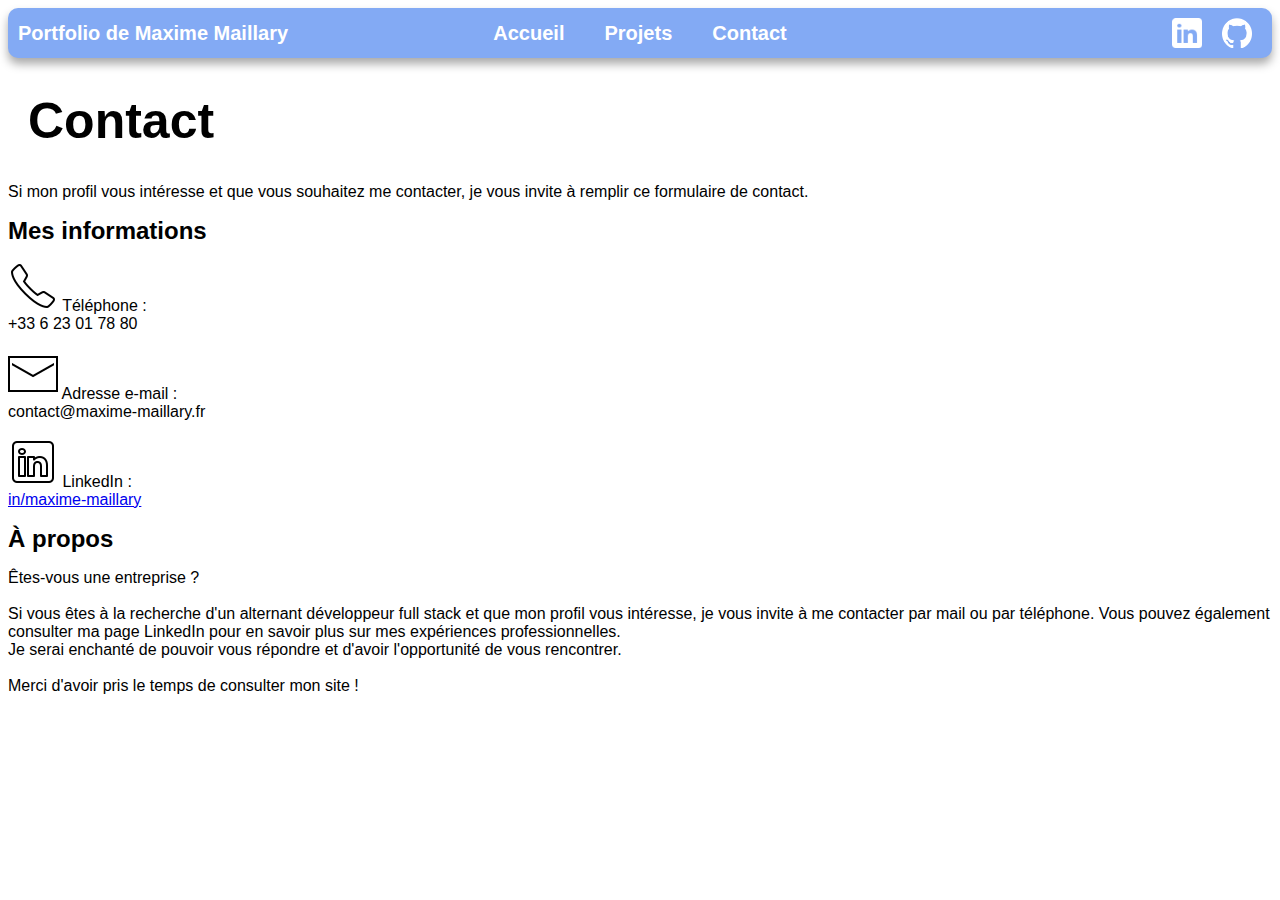
<file: contact.html>
<!DOCTYPE html>
<html lang="en">
<head>
    <meta charset="UTF-8">
    <meta name="viewport" content="width=device-width, initial-scale=1.0">
    <title>Contact - Maxime Maillary</title>
    <link rel="stylesheet" href="style.css">

    <link rel="preconnect" href="https://fonts.googleapis.com">
    <link rel="preconnect" href="https://fonts.gstatic.com" crossorigin>
    <link href="https://fonts.googleapis.com/css2?family=Bebas+Neue&display=swap" rel="stylesheet">
    <link rel="preconnect" href="https://fonts.googleapis.com">
    <link rel="preconnect" href="https://fonts.gstatic.com" crossorigin>
    <link href="https://fonts.googleapis.com/css2?family=Fira+Code:wght@400;600&family=Inter:wght@300;400;600;700&display=swap" rel="stylesheet">
    <link rel="stylesheet" href="style.css">
</head>
<body>
    <nav>
    <p>Portfolio de Maxime Maillary</p>

    <div class="burger">
        <span></span>
        <span></span>
        <span></span>
    </div>

    <div class="liens">
        <div class="accueil"><a href="index.html">Accueil</a></div>
        <div class="projets"><a href="projects.html">Projets</a></div>
        <div class="contact"><a href="contact.html">Contact</a></div>
    </div>
    
    <div class="social">
        <div class="linkedin">
            <a href="https://www.linkedin.com/in/maxime-maillary/" target="_blank"><img src="img/linkedin.png" width="30" height="30" alt="LinkedIn"></a>
        </div>
        <div class="github">
            <a href="https://github.com/maximemlly" target="_blank"><img src="img/github.png" width="30" height="30" alt="GitHub"></a>
        </div>
    </div>
</nav>

    <main>
        <h1>Contact</h1>
        <p>Si mon profil vous intéresse et que vous souhaitez me contacter, je vous invite à remplir ce formulaire de contact.</p>

        <section class="bloc">
            <div class="infos">
                <h2>Mes informations</h2>

                <div class="informations">
                        <p class="tel"><img src="[data-uri]" alt="phone"> Téléphone :
                            <br>+33 6 23 01 78 80
                        </p>
                        <p class="mail"><img src="[data-uri]" alt="mail"> Adresse e-mail :
                            <br>contact@maxime-maillary.fr
                        </p>
                        <p class="linkedin"><img src="[data-uri]" alt="linkedin"> LinkedIn :
                            <br><a href="https://www.linkedin.com/in/maxime-maillary/">in/maxime-maillary</a>
                        </p>
                </div>
            </div>
            <div class="text">
                <h2>À propos</h2>
                <p>Êtes-vous une entreprise ?
                    <br><br>Si vous êtes à la recherche d'un alternant développeur full stack et que mon profil vous intéresse, je vous invite à me contacter par mail ou par téléphone. Vous pouvez également consulter ma page LinkedIn pour en savoir plus sur mes expériences professionnelles.
                    <br>Je serai enchanté de pouvoir vous répondre et d'avoir l'opportunité de vous rencontrer.
                    <br><br>Merci d'avoir pris le temps de consulter mon site !
                </p>
            </div>
        </section>
    </main>
<script>
    const burger = document.querySelector('.burger');
    const nav = document.querySelector('nav');

    burger.addEventListener('click', () => {
        nav.classList.toggle('active');
    });
</script>
</body>
</html>
</file>
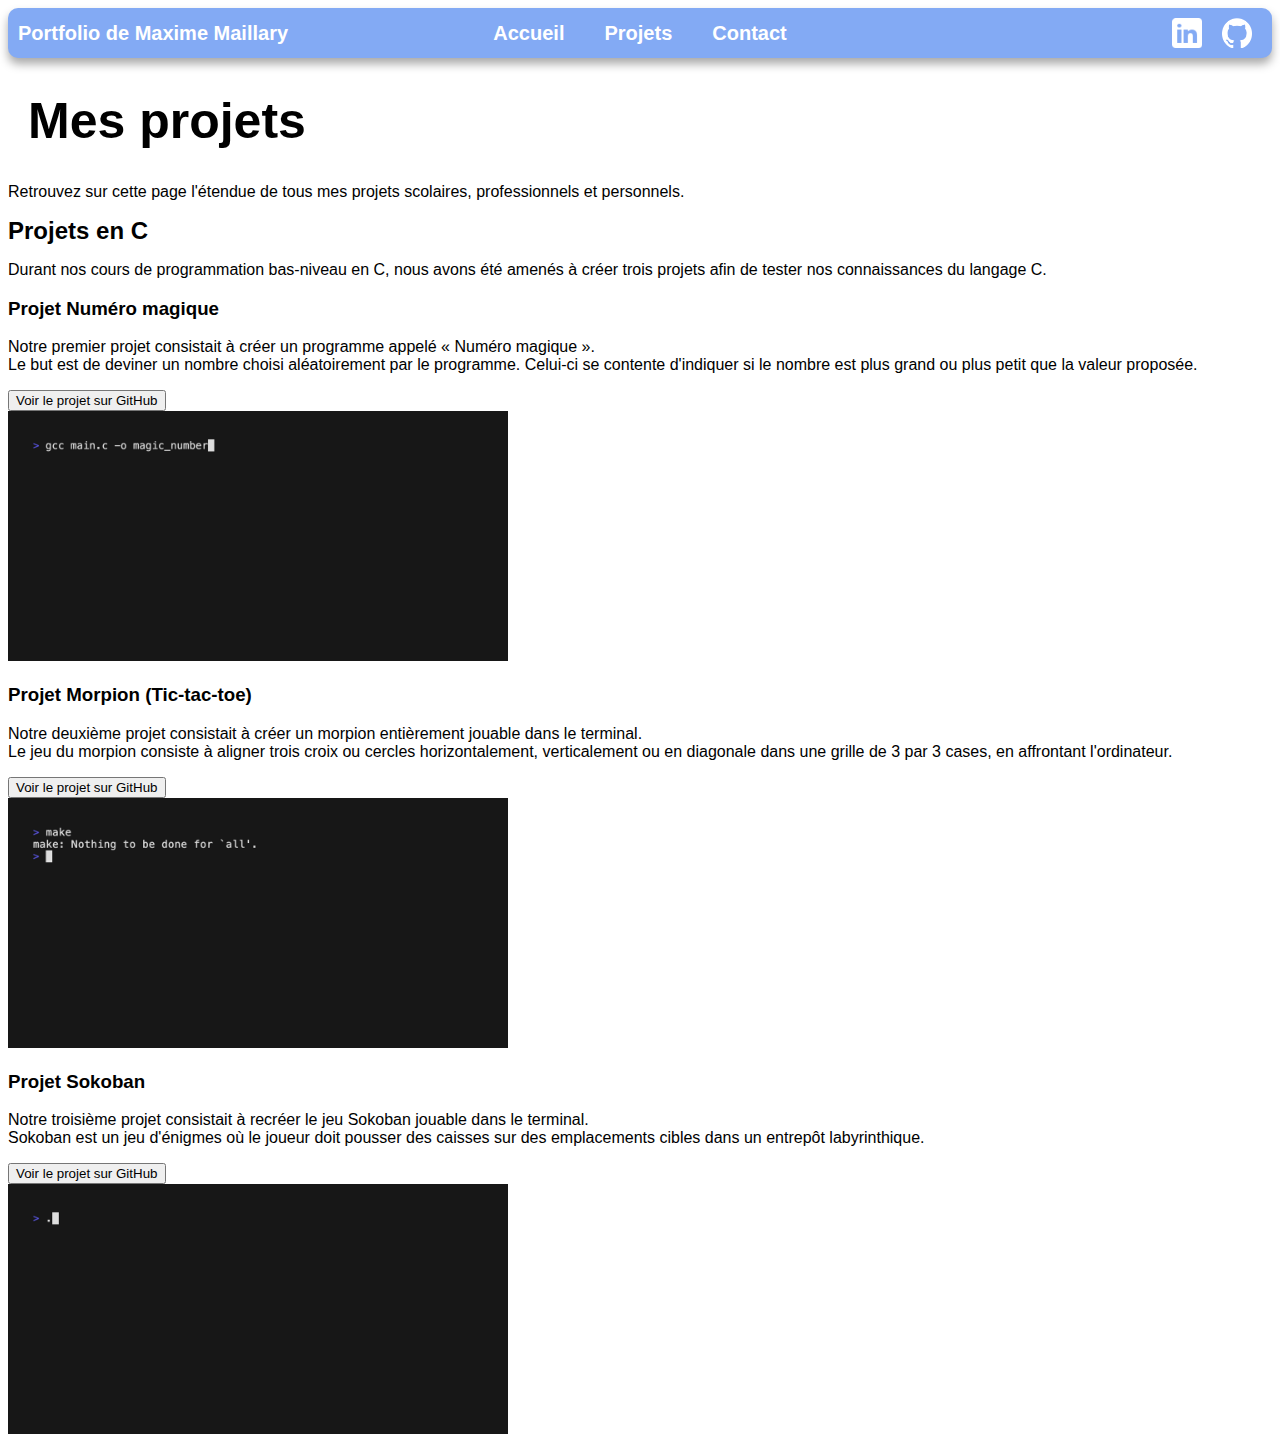
<file: projects.html>
<!DOCTYPE html>
<html lang="en">
<head>
    <meta charset="UTF-8">
    <meta name="viewport" content="width=device-width, initial-scale=1.0">
    <title>Mes projets - Maxime Maillary</title>
    <link rel="stylesheet" href="style.css">

    <link rel="preconnect" href="https://fonts.googleapis.com">
    <link rel="preconnect" href="https://fonts.gstatic.com" crossorigin>
    <link href="https://fonts.googleapis.com/css2?family=Bebas+Neue&display=swap" rel="stylesheet">
    <link rel="preconnect" href="https://fonts.googleapis.com">
    <link rel="preconnect" href="https://fonts.gstatic.com" crossorigin>
    <link href="https://fonts.googleapis.com/css2?family=Fira+Code:wght@400;600&family=Inter:wght@300;400;600;700&display=swap" rel="stylesheet">
    <link rel="stylesheet" href="style.css">
</head>
<body>
    <nav>
    <p>Portfolio de Maxime Maillary</p>

    <div class="burger">
        <span></span>
        <span></span>
        <span></span>
    </div>

    <div class="liens">
        <div class="accueil"><a href="index.html">Accueil</a></div>
        <div class="projets"><a href="projects.html">Projets</a></div>
        <div class="contact"><a href="contact.html">Contact</a></div>
    </div>
    
    <div class="social">
        <div class="linkedin">
            <a href="https://www.linkedin.com/in/maxime-maillary/" target="_blank"><img src="img/linkedin.png" width="30" height="30" alt="LinkedIn"></a>
        </div>
        <div class="github">
            <a href="https://github.com/maximemlly" target="_blank"><img src="img/github.png" width="30" height="30" alt="GitHub"></a>
        </div>
    </div>
</nav>

    <main>

        <h1>Mes projets</h1>
        <p>Retrouvez sur cette page l'étendue de tous mes projets scolaires, professionnels et personnels.</p>

        <section class="projets_c">
            <h2>Projets en C</h2>
            <p>Durant nos cours de programmation bas-niveau en C, nous avons été amenés à créer trois projets afin de tester nos connaissances du langage C.</p>

            <div class="projets">
                <div class="projet_1" class="zoom">
                    <div class="text">
                        <h3>Projet Numéro magique</h3>
                        <p>Notre premier projet consistait à créer un programme appelé « Numéro magique ».
                            <br>Le but est de deviner un nombre choisi aléatoirement par le programme. Celui-ci se contente d'indiquer si le nombre est plus grand ou plus petit que la valeur proposée.
                        </p>
                        <a href="https://github.com/maximemlly/project_numero_magique" alt="Lien vers le projet Numéro magique sur GitHub" target="_blank"><button class="zoom">Voir le projet sur GitHub</button></a>
                    </div>
                    <img src="img/numero_magique.gif" width="500" alt="GIF du projet Numéro magique"><br>
                </div>

                <div class="projet_2" class="zoom">
                    <div class="text">
                        <h3>Projet Morpion (Tic-tac-toe)</h3>
                        <p>Notre deuxième projet consistait à créer un morpion entièrement jouable dans le terminal.
                            <br>Le jeu du morpion consiste à aligner trois croix ou cercles horizontalement, verticalement ou en diagonale dans une grille de 3 par 3 cases, en affrontant l'ordinateur.
                        </p>
                        <a href="https://github.com/maximemlly/project_tic_tac_toe" alt="Lien vers le projet Morpion sur GitHub" target="_blank"><button class="zoom">Voir le projet sur GitHub</button></a>
                    </div>
                    <img src="img/tic_tac_toe.gif" width="500" alt="GIF du projet Morpion (Tic-tac-toe)"><br>
                </div>

                <div class="projet_3" class="zoom">
                    <div class="text">
                        <h3>Projet Sokoban</h3>
                        <p>Notre troisième projet consistait à recréer le jeu Sokoban jouable dans le terminal.
                            <br>Sokoban est un jeu d'énigmes où le joueur doit pousser des caisses sur des emplacements cibles dans un entrepôt labyrinthique.
                        </p>
                        <a href="https://github.com/maximemlly/sokoban" alt="Lien vers le projet Sokoban sur GitHub" target="_blank"><button class="zoom">Voir le projet sur GitHub</button></a>
                    </div>
                    <img src="img/sokoban.gif" width="500" alt="GIF du projet Sokoban"><br>
                </div>
            </div>
        </section>
    </main>
<script>
    const burger = document.querySelector('.burger');
    const nav = document.querySelector('nav');

    burger.addEventListener('click', () => {
        nav.classList.toggle('active');
    });
</script>
</body>
</html>
</file>
<file: style.css>
.zoom {
    transition: all 0.3s ease-in-out;
    transform-origin: center;
}

.zoom:hover {
    transform: scale(1.05);
    box-shadow: 0 10px 20px rgba(0, 0, 0, 0.2);
}

body {
    font-family: sans-serif;
    display: block;
}

/* Barre de navigation */

nav {
    display: flex;
    justify-content: space-between;
    width: 100%;
    height: 50px;
    border-radius: 10px;
    background-color: rgb(131, 170, 244);
    font-family: Roboto;
    font-size: 20px;
    font-weight: bold;
    text-align: center;
    align-items: center;
    box-shadow: 0px 6px 10px rgb(170, 170, 170);
}

nav > p {
    color: white;
    font-family: sans-serif;
    margin: 10px;
}

.liens {
    position: absolute;   /* to perfectly center it */
    left: 50%;
    transform: translateX(-50%);
    display: flex;
    gap: 30px;
}

.liens div {
    padding: 5px;
}


nav > .liens div > a:visited, nav > .liens div > a {
    font-family: sans-serif;
    color: white;
    text-decoration: none;
    justify-self: center;
}

.liens div:hover {
    background-color: white;
    border-radius: 10px 10px 10px 10px;
}

.liens div:hover > a {
    color: rgb(131, 170, 244) !important;
}
.social {
    gap: 20px;
    margin-right: 70px;
    display: flex;
    width: 30px;
    height: 30px;
}

/* Page principale */

.presentation {
    height: 500px;
    margin: 10px;
    background-color: rgb(228, 228, 228);
    box-shadow: 0px 6px 10px rgb(170, 170, 170);
    border-radius: 20px;
    display: flex;
}

.presentation > img {
    border-radius: 20px 0px 0px 20px;
}

h1 {
    font-family: sans-serif;
    font-size: 50px;
    margin-left: 20px;
}

h2 {
    margin: 0;
}

.intro {
    width: 60%;
    height: 300px;
    margin: 20px;
    padding-left : 10px;
    padding-right: 10px;
    background-color: rgb(209, 209, 209);
    border-radius: 20px;
    border: 2px rgb(141, 141, 141) solid
}

.intro > h2 {
    padding-left: 10px;
    padding-right: 10px;
    padding-top: 10px;
    font-family: "Bebas Neue", sans-serif;
    font-weight: 500;
    font-size: 40px; 
}

.intro > p {
    margin-top: 5px;
    font-size: 17px;
    padding-left: 10px;
    padding-right: 10px;
}

.me {
    display: flex;
    gap: 10px;
}

.aboutMe {
    width: 50%;
    height: 400px;
    margin: 10px;
    background-color: rgb(228, 228, 228);
    box-shadow: 0px 6px 10px rgb(170, 170, 170);
    border-radius: 20px;
}

.aboutMe > h2 {
    padding-left: 10px;
    padding-right: 10px;
    padding-top: 10px;
    font-family: "Bebas Neue", sans-serif;
    font-weight: 500;
    font-size: 40px; 
}

.aboutMe > p {
    margin-top: 5px;
    font-size: 17px;
    padding-left: 10px;
    padding-right: 10px;
}

.competences {
    width: 50%;
    height: 400px;
    margin: 10px;
    background-color: rgb(228, 228, 228);
    box-shadow: 0px 6px 10px rgb(170, 170, 170);
    border-radius: 20px;
}

.competences > h2 {
    padding-left: 10px;
    padding-right: 10px;
    padding-top: 10px;
    font-family: "Bebas Neue", sans-serif;
    font-weight: 500;
    font-size: 40px; 
}

.competences > p {
    margin-top: 5px;
    font-size: 17px;
    padding-left: 10px;
    padding-right: 10px;
}

.languages {
    padding: 10px;
    display: flex;
    justify-content: center;
    gap: 20px;
}

.lang {
    width: 100px;
    height: 200px;
    background-color: rgb(209, 209, 209);
    border-radius: 10px;
    box-shadow: 0px 6px 10px rgb(170, 170, 170);
}

.lang > h3 {
    margin-top: 10px;
    margin-bottom: 0;
    font-size: 60px;
    text-align: center;
}

.lang > p {
    margin-top: 20px;
    text-align: center;
}

.html:hover {
    transform: scale(1.1);
    font-weight: 600;
    color: white;
    background-color: rgb(131, 170, 244);
}

.js:hover {
    transform: scale(1.1);
    font-weight: 600;
    color: white;
    background-color: rgb(131, 170, 244);
}

.cpp:hover {
    transform: scale(1.1);
    font-weight: 600;
    color: white;
    background-color: rgb(131, 170, 244);
}

.python:hover {
    transform: scale(1.1);
    font-weight: 600;
    color: white;
    background-color: rgb(131, 170, 244);
}

.zoom {
 transition: transform 0.2s;
}

/* Responsive */

@media (max-width: 1024px) {

    /* Fait passer la présentation en colonne (image au-dessus du texte) */
    .presentation {
        flex-direction: column;
        height: auto; /* Hauteur automatique pour s'adapter au contenu */
        align-items: center;
    }

    /* L'image prend toute la largeur et on ajuste les coins arrondis */
    .presentation > img {
        width: 100%;
        height: auto;
        border-radius: 20px 20px 0 0; /* Coins arrondis en haut */
    }

    /* Le texte de présentation prend plus de largeur */
    .presentation2,
    .intro {
        width: 95%;
        margin-left: auto;
        margin-right: auto;
    }

    .intro {
         height: auto; /* Hauteur automatique */
    }
    
    /* Empile les sections "À propos" et "Compétences" */
    .me {
        flex-direction: column;
        align-items: center;
    }

    /* Les sections prennent presque toute la largeur */
    .aboutMe,
    .competences {
        width: 95%;
        height: auto; /* Hauteur automatique */
        margin: 10px auto;
    }

    /* Permet aux "cartes" de langues de passer à la ligne */
    .languages {
        flex-wrap: wrap;
        justify-content: center;
    }

    /* Réduit légèrement la taille des titres */
    h1 {
        font-size: 40px;
    }

    h2, .intro > h2, .aboutMe > h2, .competences > h2 {
        font-size: 32px;
    }
}

@media (max-width: 768px) {

    /* Empile les éléments de la barre de navigation */
    nav {
        flex-direction: column;
        height: auto; /* Hauteur automatique */
        padding: 15px;
    }

    /* Centre le titre */
    nav > p {
        text-align: center;
    }

    /* Réorganise les liens en colonne */
    .liens {
        position: static; /* Retire le positionnement absolu */
        transform: none;  /* Annule la transformation */
        flex-direction: column;
        gap: 15px;
        margin-top: 15px;
        width: 100%;
        align-items: center;
    }

    /* Centre les icônes sociales */
    .social {
        margin: 15px 0 0 0; /* Réinitialise la marge */
        justify-content: center;
        width: auto;
    }

    /* Réduit la taille des polices pour les petits écrans */
    h1 {
        font-size: 32px;
        text-align: center; /* Centre le titre principal */
    }

    h2, .intro > h2, .aboutMe > h2, .competences > h2 {
        font-size: 28px;
        text-align: center; /* Centre les sous-titres */
    }

    .intro > p, .aboutMe > p, .competences > p {
        font-size: 16px; /* Assure une bonne lisibilité */
    }

    /* Empile les cartes de langues en colonne */
    .languages {
        flex-direction: column;
        align-items: center;
    }

    /* Les cartes de langues prennent plus de largeur */
    .lang {
        width: 80%;
        height: auto; /* Hauteur auto pour s'adapter */
        padding-bottom: 15px;
    }

    .lang > h3 {
        font-size: 50px; /* Réduit un peu l'emoji */
    }
}
</file>
